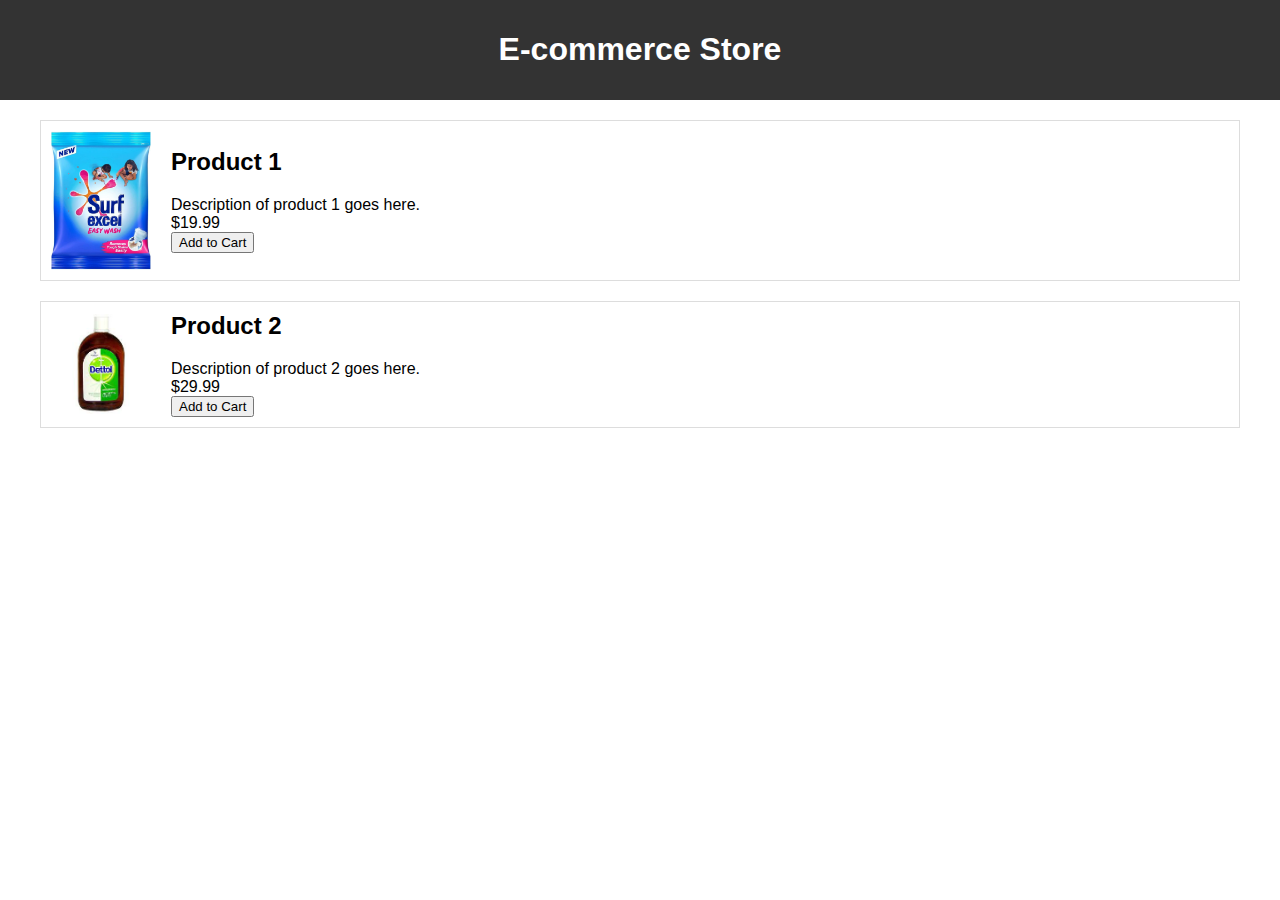
<file: index.html>
<!DOCTYPE html>
<html lang="en">
  <head>
    <meta charset="UTF-8" />
    <meta name="theme-color" content="#4285f4" />
    <meta name="viewport" content="width=device-width, initial-scale=1.0" />
    <title>E-commerce Store</title>
    <link rel="stylesheet" href="style.css" />
    <link rel="manifest" href="manifest.json" />
    <script src="service-worker.js"></script>
  </head>
  <body>
    <header>
      <h1>E-commerce Store</h1>
    </header>
    <div class="container">
      <div class="product">
        <img src="surf excel.jpg" alt="Product 1" />
        <div class="product-info">
          <h2>Product 1</h2>
          <p>Description of product 1 goes here.</p>
          <p>$19.99</p>
          <button>Add to Cart</button>
        </div>
      </div>
      <div class="product">
        <img src="dettol.jpg" alt="Product 2" />
        <div class="product-info">
          <h2>Product 2</h2>
          <p>Description of product 2 goes here.</p>
          <p>$29.99</p>
          <button>Add to Cart</button>
        </div>
      </div>
      <!-- More products can be added here -->
    </div>
    <script>
      // Add event listener to execute code when page loads
      window.addEventListener("load", () => {
        // Call registerSW function when page loads
        registerSW();
      });

      // Register the Service Worker
      async function registerSW() {
        // Check if browser supports Service Worker
        if ("serviceWorker" in navigator) {
          try {
            // Register the Service Worker named 'serviceworker.js'
            await navigator.serviceWorker.register("service-worker.js");
          } catch (e) {
            // Log error message if registration fails
            console.error("ServiceWorker registration failed: ", e);
          }
        }
      }
      if ("Notification" in window) {
        Notification.requestPermission().then(function (permission) {
          if (permission === "granted") {
            console.log("Notification permission granted.");
          } else {
            console.warn("Notification permission denied.");
          }
        });
      }
    </script>
  </body>
</html>
</file>
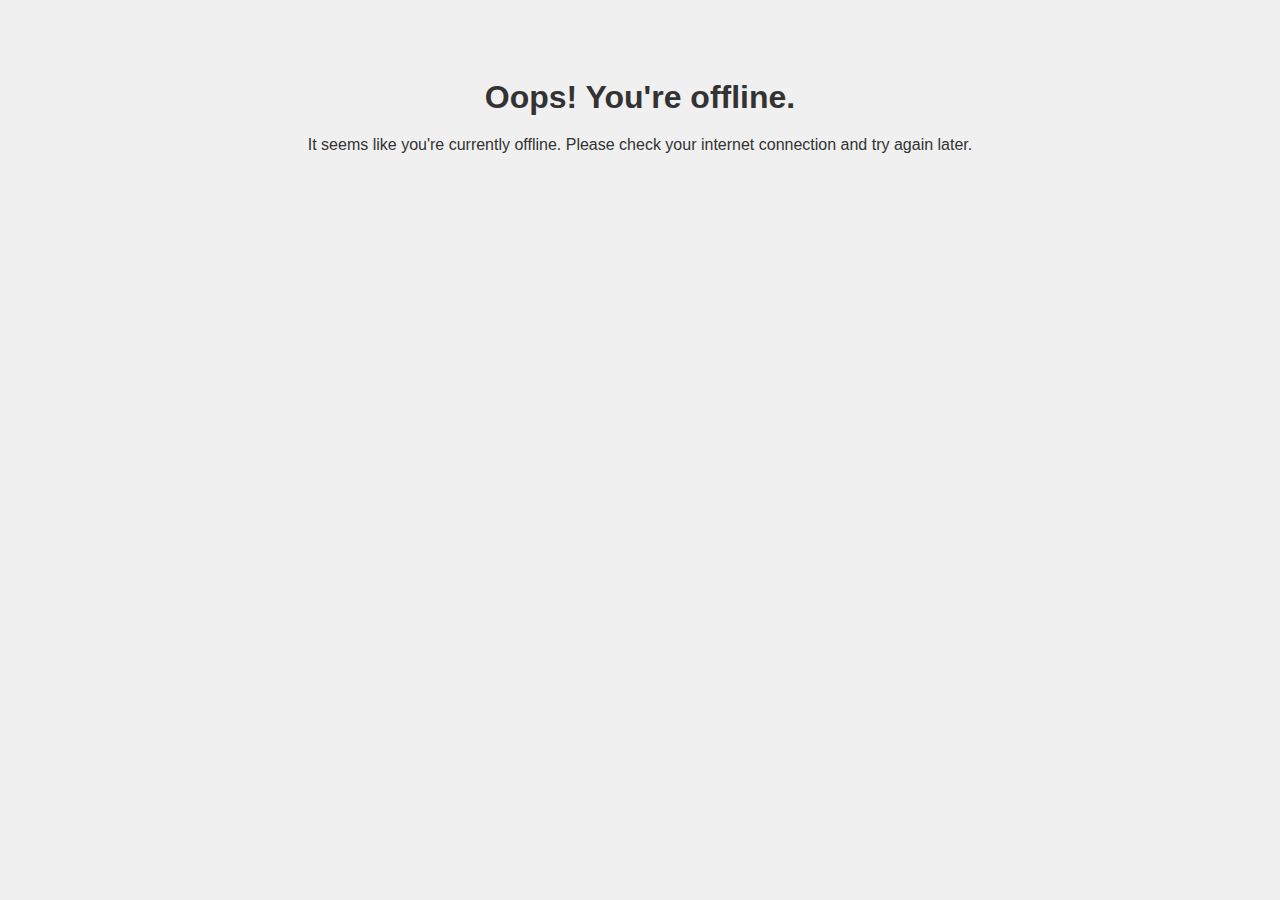
<file: offline.html>
<!DOCTYPE html>
<html lang="en">
  <head>
    <meta charset="UTF-8" />
    <meta name="viewport" content="width=device-width, initial-scale=1.0" />
    <title>Offline</title>
    <style>
      body {
        font-family: Arial, sans-serif;
        background-color: #f0f0f0;
        color: #333;
        text-align: center;
        padding: 50px;
      }
      h1 {
        margin-bottom: 20px;
      }
    </style>
  </head>
  <body>
    <h1>Oops! You're offline.</h1>
    <p>
      It seems like you're currently offline. Please check your internet
      connection and try again later.
    </p>
  </body>
</html>
</file>
<file: style.css>
body {
  font-family: Arial, sans-serif;
  margin: 0;
  padding: 0;
}
header {
  background-color: #333;
  color: #fff;
  padding: 10px 20px;
  text-align: center;
}
.container {
  max-width: 1200px;
  margin: 0 auto;
  padding: 20px;
}
.product {
  border: 1px solid #ddd;
  margin-bottom: 20px;
  padding: 10px;
  display: flex;
  align-items: center;
}
.product img {
  max-width: 100px;
  margin-right: 20px;
}
.product-info {
  flex: 1;
}
.product-info h2 {
  margin-top: 0;
}
.product-info p {
  margin: 0;
}
</file>
